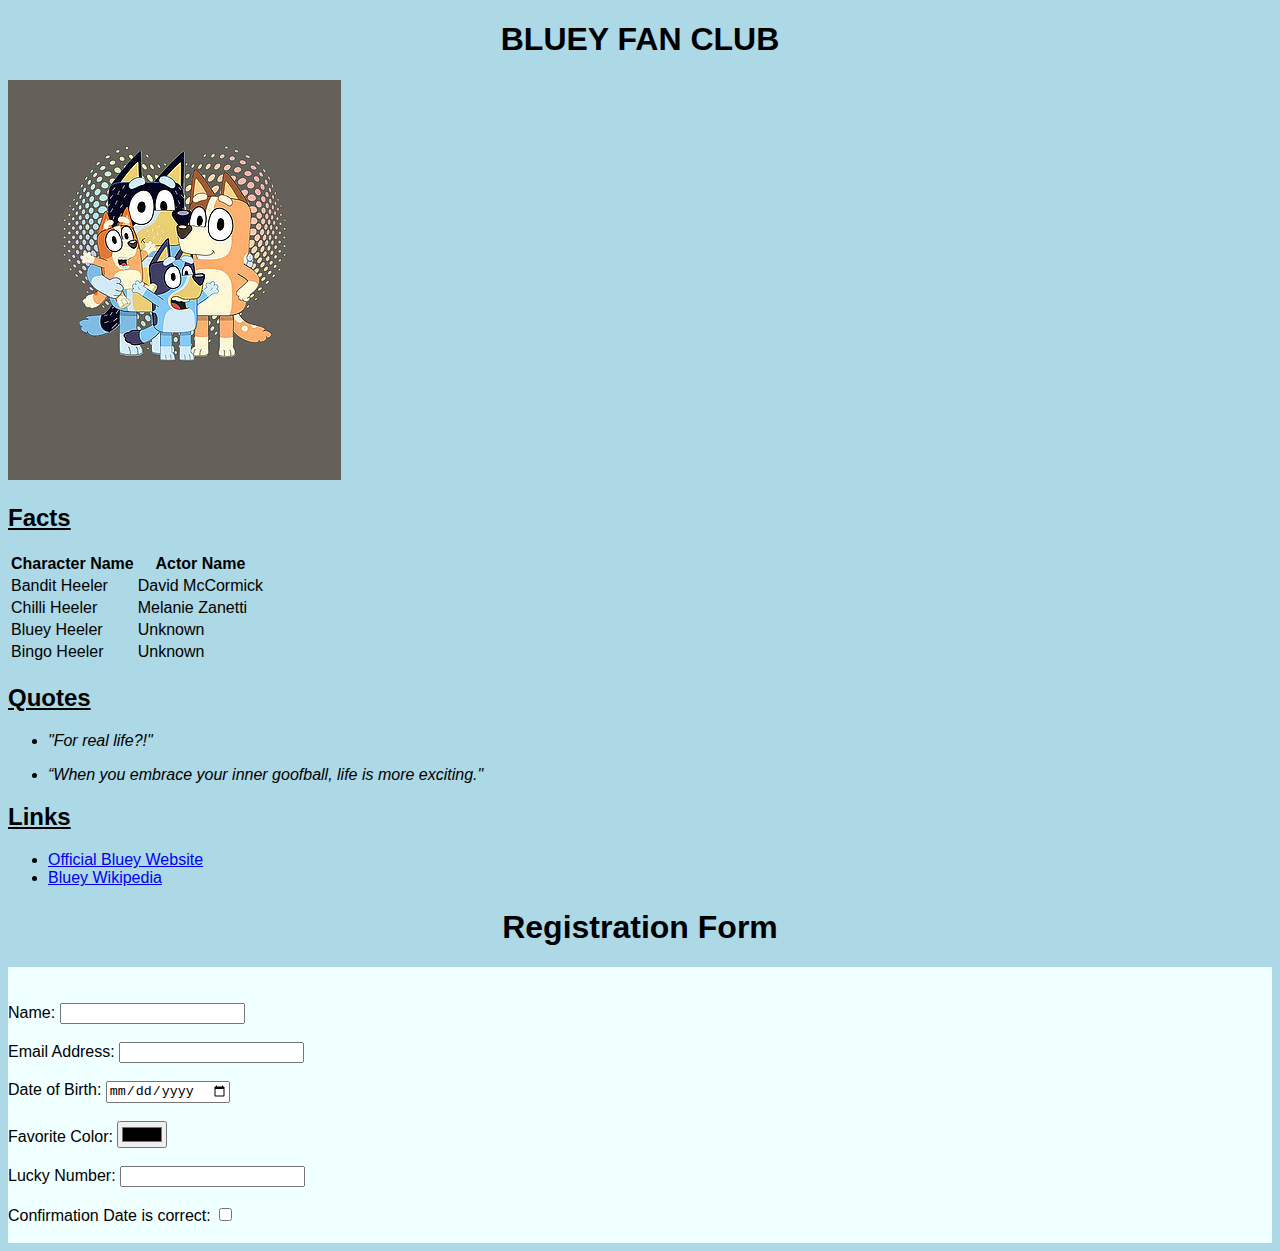
<file: index.html>
<!DOCTYPE html>
<html lang="en">
<head>
    <meta charset="UTF-8">
    <meta http-equiv="X-UA-Compatible" content="IE=edge">
    <meta name="viewport" content="width=device-width, initial-scale=1.0">
    <title> BLUEY FAN CLUB </title>
    <link rel="stylesheet" href="css/styles.css">
</head>

<body>

    <header>
        <h1> BLUEY FAN CLUB </h1>
    
      </header>
<main>
    <img src = "img\bluey-family-kids-t-music-summer-70s-nick-taylor.jpg">

    <section id="facts-section">
        <h2> Facts </h2>
        <table> 
         <thead>
            <tr>
                <th>Character Name  </th>
                <th>  Actor Name</th>
            </tr>
        </thead>
        <tbody>
            <tr>
                <td>Bandit Heeler</td>
                <td> David McCormick</td>
            </tr>

            <tr>
                <td>Chilli Heeler</td>
                <td>Melanie Zanetti</td>
            </tr>

            <tr>
                <td>Bluey Heeler</td>
                <td>Unknown </td>
            </tr>

            <tr>
                <td>Bingo Heeler</td>
                <td>Unknown</td>
            </tr>
        </tbody>
        
        </table>
    </section>

    <section id="quotes-section">
        <h2> Quotes</h2>
        <ul>
            <li> "For real life?!"</li> <blockquote cite = "https://www.xfinity.com/hub/tv-video/bluey-one-liners-for-parents"></blockquote> 
            <li> “When you embrace your inner goofball, life is more exciting."</li> <blockquote cite = "https://www.bluey.tv/"></blockquote> 
          </ul>
    </section>


    <section id="links-section">
        <h2> Links </h2>
        <ul>
            <li><a href="https://www.bluey.tv/"> Official Bluey Website </a></li>
            <li><a href=" https://en.wikipedia.org/wiki/Bluey_(2018_TV_series)"> Bluey Wikipedia </a></li>
               
          </ul>
    </section>

</main>

<h1>Registration Form</h1>
<form action="http://localhost:3000/api/users/login" method="POST">
    <br /><br />
    <label for="name">Name:</label>
  <input id="name" name="name" type="text" />
  <br /><br />

  <label for="email">Email Address:</label>
  <input id="email" name="email" type="email" />
  <br /><br />

  <label for="date-of-birth">Date of Birth:</label>
  <input id="date-of-birth" name="date-of-birth" type="date" />
  <br /><br />

  <label for="favorite-color">Favorite Color:</label>
  <input id="favorite-color" name="favorite-color" type="color" />
  <br /><br />

  <label for="lucky-number">Lucky Number:</label>
  <input id="lucky-number" name="lucky-number" type="number" />
  <br /> <br />

  <label for="confirmation">Confirmation Date is correct:</label>
  <input id="confirmation" name="confirmation" type="checkbox" />
  <br /> <br />
</form>

</body>
</html>
</file>
<file: css/styles.css>
body {
    font-family: Arial, Helvetica, sans-serif;
    background-color: lightblue;

  }


  h2{
      text-decoration: underline;
      text-align: left;
    
  }

  h1{
      text-align: center;
  }

  #quotes-section> ul>li{
      font-style: italic;
  }

form{
    background-color: azure;
    
}
</file>
